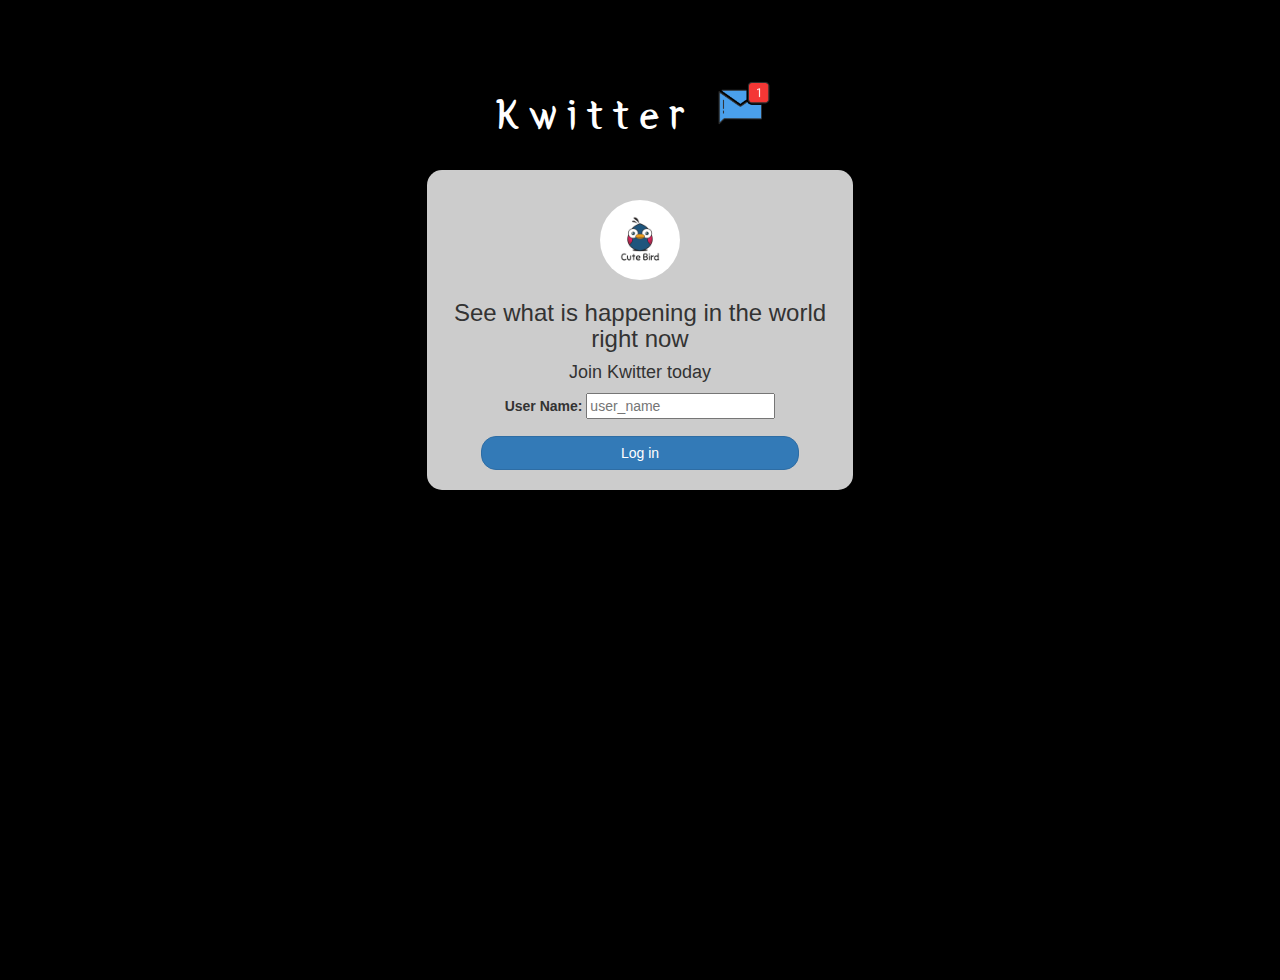
<file: index.html>
<!DOCTYPE html>
<html>
<head>
	<title>Kwitter</title>
<link href="https://fonts.googleapis.com/css?family=Yeon+Sung&display=swap" rel="stylesheet"><meta name="viewport" content="width=device-width, initial-scale=1">

<link rel="stylesheet" href="https://maxcdn.bootstrapcdn.com/bootstrap/3.4.0/css/bootstrap.min.css">
<script src="https://ajax.googleapis.com/ajax/libs/jquery/3.4.1/jquery.min.js"></script>
<script src="https://maxcdn.bootstrapcdn.com/bootstrap/3.4.0/js/bootstrap.min.js"></script>

<link rel="stylesheet" type="text/css" href="style.css">
<script src="kwitter.js"></script>
</head>
<body>
<center>
	<h1 class="header">	
		Kwitter	<sup>
	<img src="m2.png">
	</sup>
</h1>
	<div class="col-lg-4 col-md-6 col-sm-6 col-xs-11 login_div">
	<img src="logo.png" class="logo">
		<h3 >See what is happening in the world right now</h3>
		<h4 >Join Kwitter today</h4>
		<div class="form-group">
		  <label >User Name:</label>
		  <input type="text"id="user_name" class="form_control" placeholder="user_name">
		</div>
		<button id="login_button" class="btn btn-primary" onclick="adduser()">Log in</button>
		<br><br>
	</div>
</center>
</body>
</html>
</file>
<file: style.css>
html,
body {
    height: 100%;
    margin: 0;
}

body {
    background-image: linear-gradient(to right top, #000000, #000000, #000000, #000000, #000000);
}

.header {
    color: white;
    font-family: 'Yeon Sung';
    font-size: 45px;
    letter-spacing: 10px;
    margin-top: 80px;
}

.header img {
    width: 80px;
    margin-left: -15px;
}

.login_div {
    background: rgba(255, 255, 255, 0.8);
    float: none;
    border-radius: 15px;
}

.logo {
    width: 80px;
    margin-top: 30px;
    border-radius: 40px;
}

#login_button {
    width: 80%;
    border-radius: 15px;
}

.room_name {
    cursor: pointer;
    font-size: 20px;
}

#logout {
    font-size: 20px;
    float: right;
}

#output {
    padding: 10px;
    width: 80%;
    background: rgba(255, 255, 255, 0.8);
    border-radius: 15px;
}

.input_div_room_page {
    width: 80%;
}

.input_div label {
    color: white;
    font-size: 20px;
}

.input_div_message_page {
    position: fixed;
    bottom: 0px;
    width: 100%;
    background: rgba(255, 255, 255, 0.8);
}

.input_div_message_page label {
    color: black;
}

.input_div_message_page #msg {
    width: 80%;
}

.input_div_message_page button {
    margin-top: 15px;
    width: 50%;
}

.color_white {
    color: white
}

.user_tick {
    width: 20px;
}

.message_h4 {
    padding-left: 5px;
    color: grey;
}
</file>
